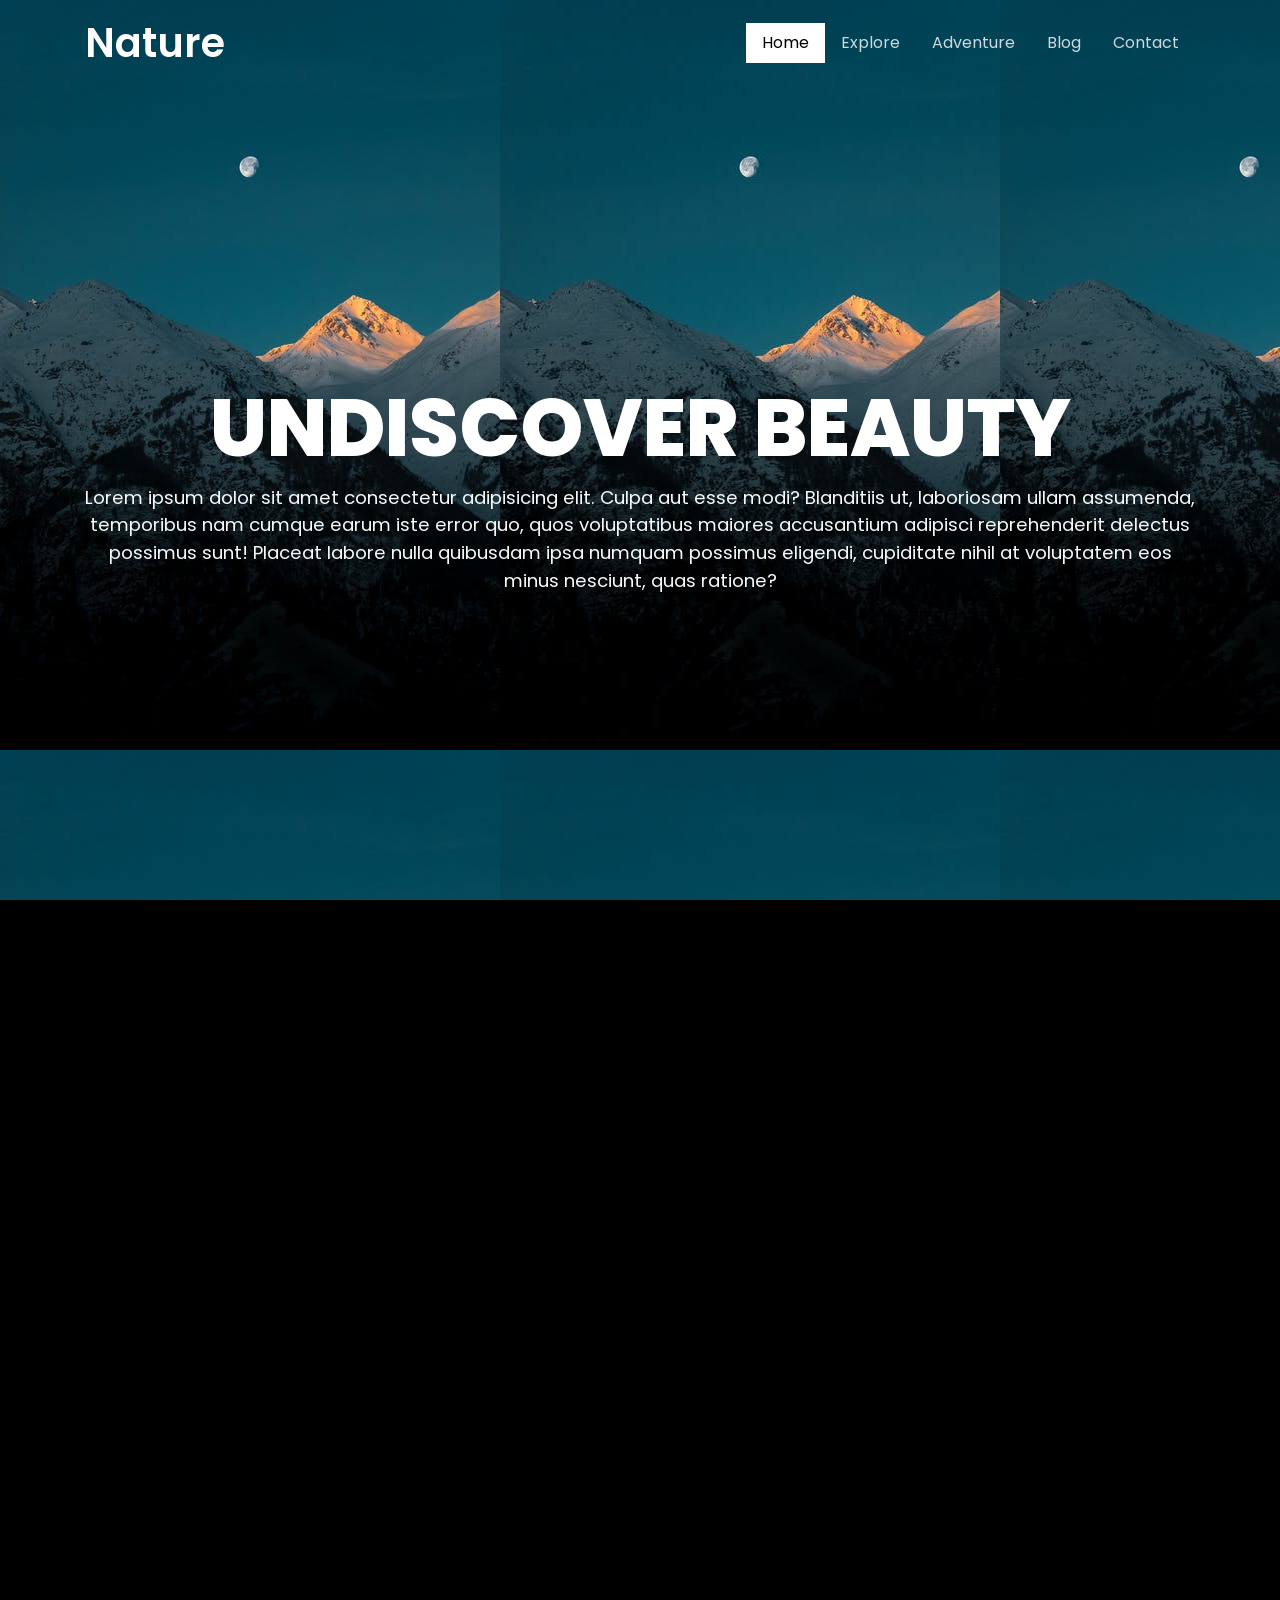
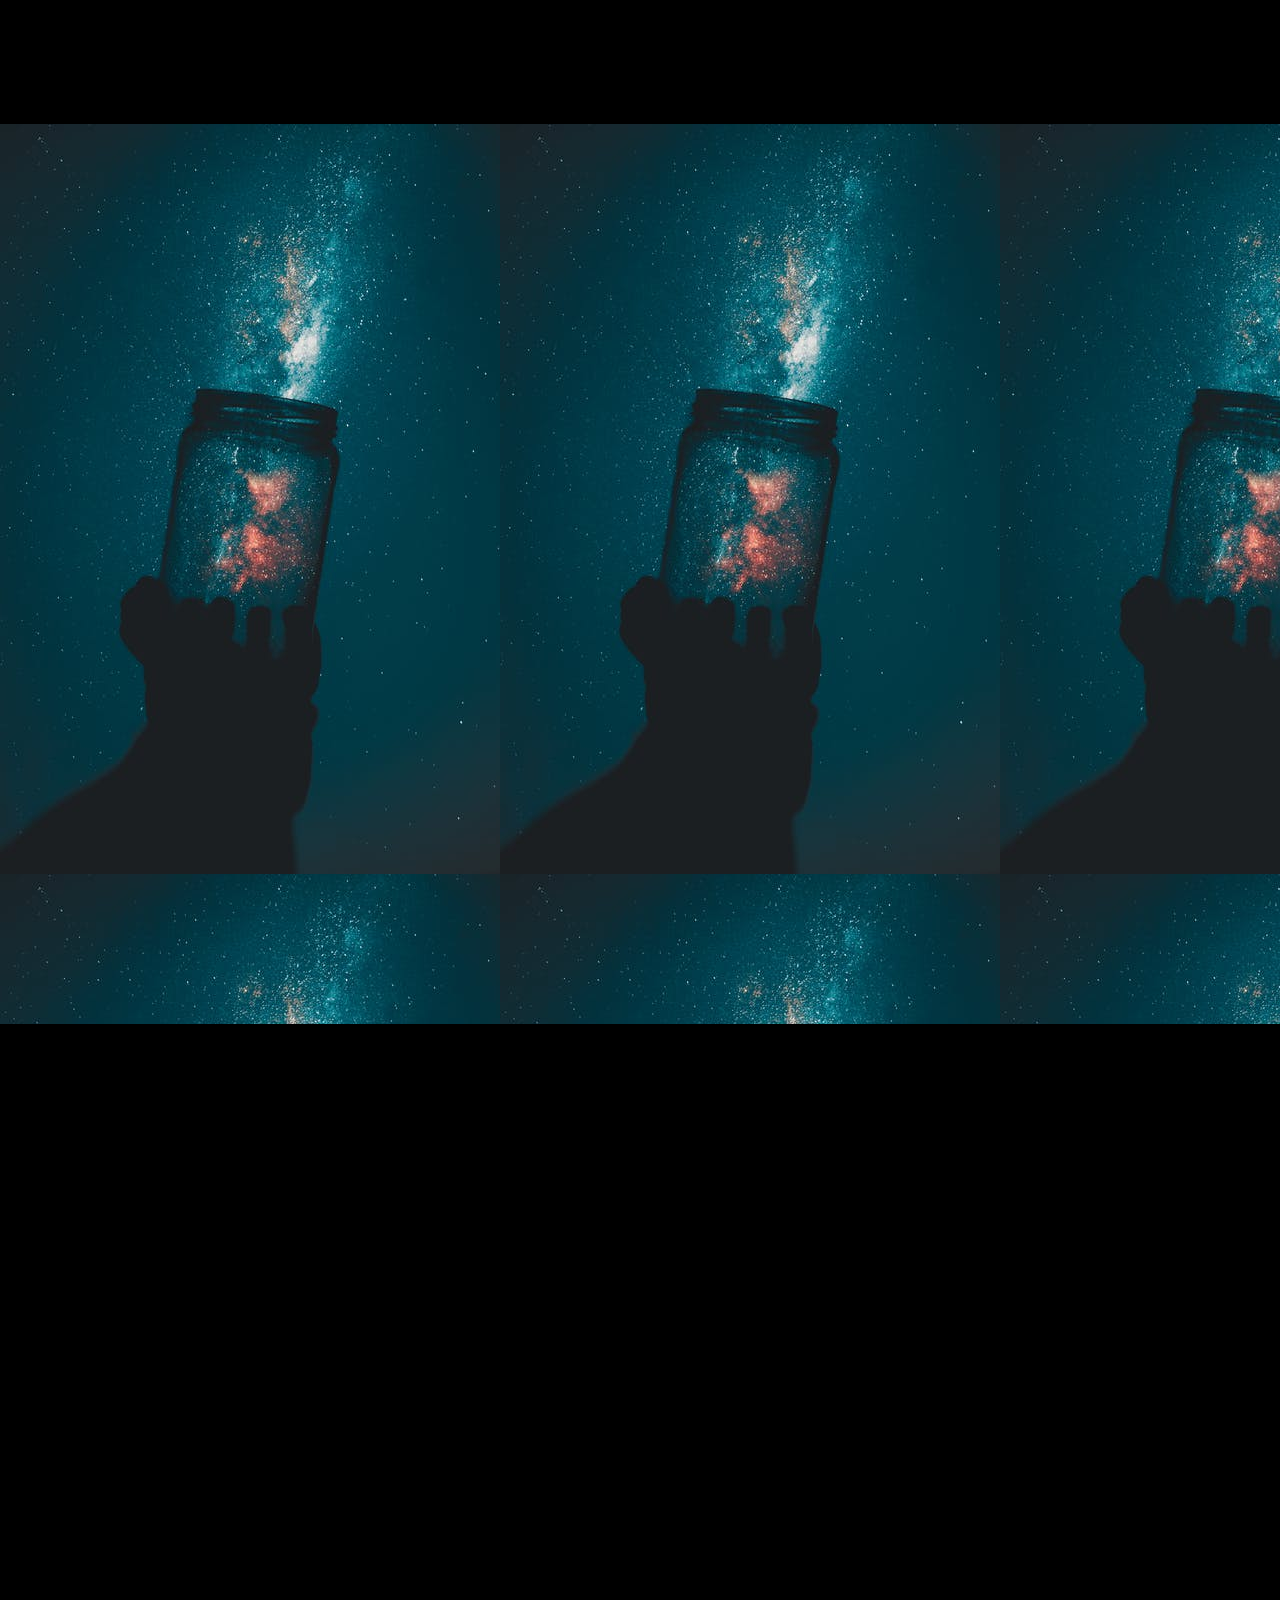
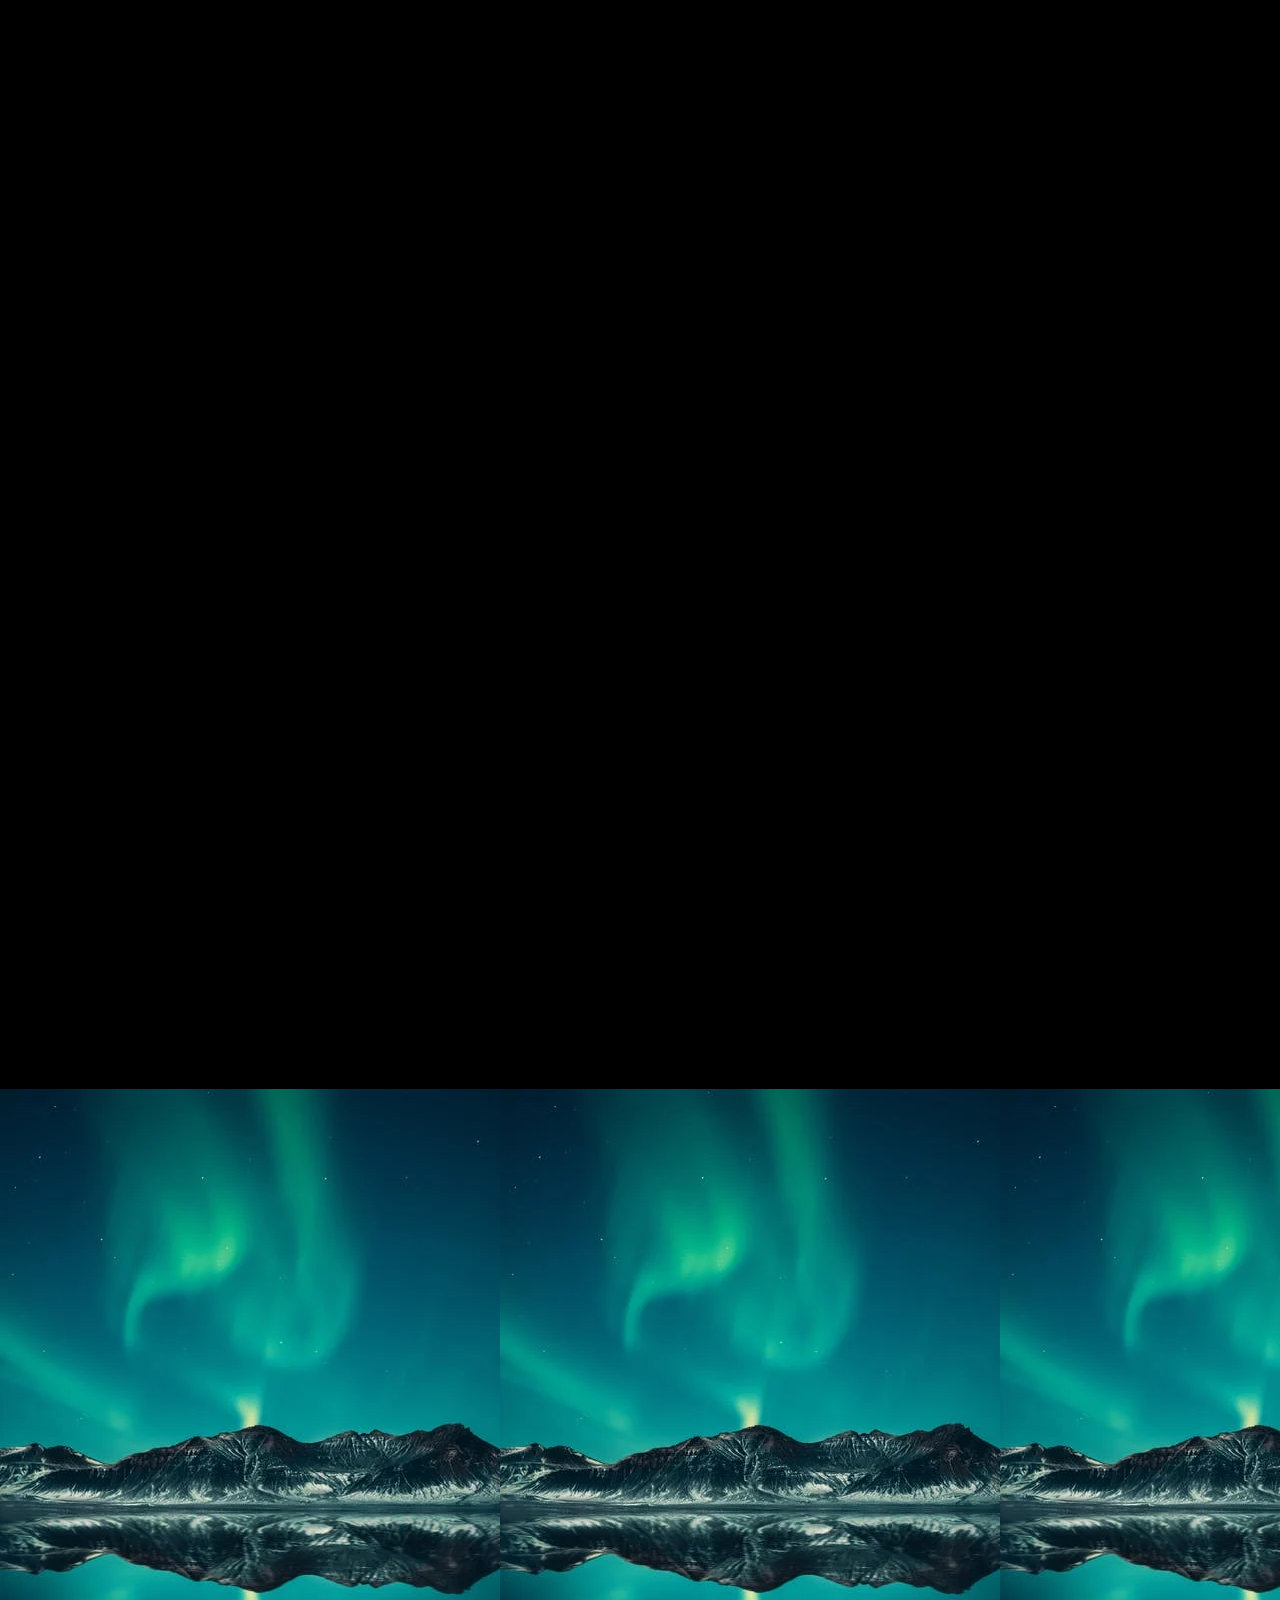
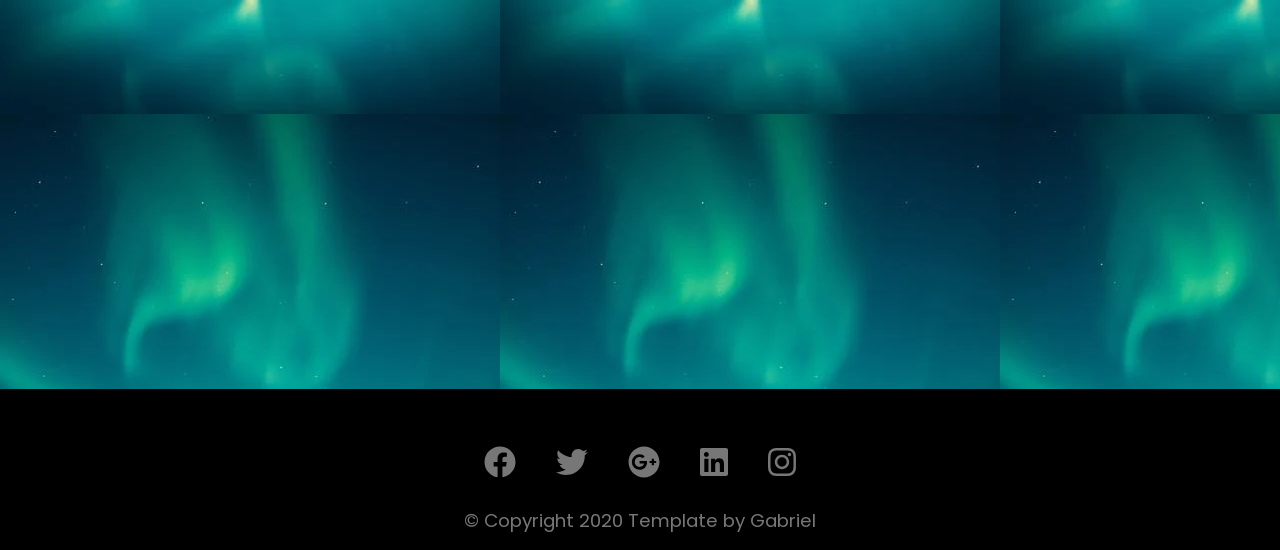
<file: index.html>
<!DOCTYPE html>
<html lang="en">
<head>
    <meta charset="UTF-8">
    <meta name="viewport" content="width=device-width, initial-scale=1.0">
    <title>Website Design</title>
    <!--Bootstrap css-->
    <link rel="stylesheet" href="https://cdn.jsdelivr.net/npm/bootstrap@4.5.3/dist/css/bootstrap.min.css" 
    integrity="sha384-TX8t27EcRE3e/ihU7zmQxVncDAy5uIKz4rEkgIXeMed4M0jlfIDPvg6uqKI2xXr2" 
    crossorigin="anonymous">
    <!--fontawesome-->
    <script src="all.js"></script>
    <!--google fonts-->
    <link href="https://fonts.googleapis.com/css2?family=Poppins:wght@400&display=swap" rel="stylesheet">
    <!-- Animation css -->
    <link rel="stylesheet" href="https://unpkg.com/aos@next/dist/aos.css" />
    <!--main css-->
    <link href="main.css" rel="stylesheet">
</head>
<body data-spy="scroll" data-target=".navbar" data-offset="50">
    <!-- Header section -->
    <header>
        <nav class="navbar navbar-expand-lg navbar-light bg-light fixed-top">
            <div class="container">
            <a class="navbar-brand" href="#">Nature</a>
            <button class="navbar-toggler" type="button" data-toggle="collapse" data-target="#navbarSupportedContent" aria-controls="navbarSupportedContent" aria-expanded="false" aria-label="Toggle navigation">
              <span class="navbar-toggler-icon"></span>
            </button>
          
            <div class="collapse navbar-collapse" id="navbarSupportedContent">
              <ul class="navbar-nav ml-lg-auto">
                <li class="nav-item ">
                  <a class="nav-link" href="#home">Home <span class="sr-only">(current)</span></a>
                </li>
                <li class="nav-item">
                  <a class="nav-link" href="#explore">Explore</a>
                </li>
                <li class="nav-item">
                    <a class="nav-link" href="#adventure">Adventure</a>
                  </li>
                  <li class="nav-item">
                    <a class="nav-link" href="#blog">Blog</a>
                  </li>
                  <li class="nav-item">
                    <a class="nav-link" href="#contact">Contact</a>
                  </li>
              </ul>
            </div>
            </div>
          </nav>
    </header>
    <!-- End of Header section -->
    <!-- Home Section -->
    <div class="jumbotron jumbotron-fluid height100p banner" id="home">
        <div class="container h100">
          <div class="contentBox h100">
                <div class="text-light">
                    <h1 data-aos="fade-up" data-aos-delay="0" data-aos-duration="1000" >Undiscover Beauty</h1>
                    <p data-aos="fade-up" data-aos-delay="500" data-aos-duration="1000" >Lorem ipsum dolor sit amet consectetur 
                        adipisicing elit. Culpa aut esse modi? Blanditiis ut, laboriosam 
                        ullam assumenda, temporibus nam cumque earum iste error quo, 
                        quos voluptatibus maiores accusantium adipisci reprehenderit 
                        delectus possimus sunt! Placeat labore nulla quibusdam ipsa 
                        numquam possimus eligendi, cupiditate nihil at voluptatem eos 
                        minus nesciunt, quas ratione?</p>
                </div>
          </div>
        </div>
      </div>
      <!-- End of Home Section -->
      <!-- Explore Section -->
      <section class="sec1" id="explore">
          <div class="container">
              <div class="row">
                  <div class="offset-sm-2 col-sm-8">
                      <div class="headerText text-center">
                          <h2 data-aos="fade-up" data-aos-delay="0" data-aos-duration="1000">Explore the World</h2>
                          <p data-aos="fade-up" data-aos-delay="500" data-aos-duration="1000">Lorem ipsum dolor sit amet, 
                              consectetur adipisicing elit. 
                              Tempora accusamus odit, obcaecati,
                               commodi est praesentium in officiis
                                accusantium aperiam repellendus,
                                 ea cumque! Ex quisquam adipisci 
                                 unde aliquid officiis doloribus 
                                 consectetur?</p>
                      </div>
                  </div>
              </div>

              <div class="row">
                <div class="col-sm-4">
                    <div class="placeBox" data-aos="fade-up" data-aos-delay="0" data-aos-duration="1000">
                        <div class="imgBx">
                            <img src="about-bcg.webp" class="img-fluid">
                        </div>
                        <div class="content">
                            <h3>Place Name<br><span>Country Name</span></h3>
                        </div>
                    </div>
                </div>

                <div class="col-sm-4">
                    <div class="placeBox" data-aos="fade-up" data-aos-delay="500" data-aos-duration="1000">
                        <div class="imgBx">
                            <img src="bcg.jpeg" class="img-fluid">
                        </div>
                        <div class="content">
                            <h3>Place Name<br><span>Country Name</span></h3>
                        </div>
                    </div>
                </div>

                <div class="col-sm-4">
                    <div class="placeBox" data-aos="fade-up" data-aos-delay="1000" data-aos-duration="1000">
                        <div class="imgBx">
                            <img src="about-bcg.webp" class="img-fluid">
                        </div>
                        <div class="content">
                            <h3>Place Name<br><span>Country Name</span></h3>
                        </div>
                    </div>
                </div>
            </div>
          </div>
      </section>
      <!-- End of Explore Section -->
      <!-- Adventure Section -->
      <section class="sec2" id="adventure">
          <div class="container h100">
              <div class="contentBox">
                  <div>
                      <h2 data-aos="fade-up" data-aos-delay="0" data-aos-duration="1000">Adventure is Everywhere</h2>
                      <p data-aos="fade-up" data-aos-delay="500" data-aos-duration="1000">
                          Lorem ipsum dolor sit amet consectetur adipisicing elit.
                           Debitis quas veritatis reiciendis numquam corrupti animi
                            vero, velit dolorem architecto? Ad expedita aliquam ea
                             dolorem. Dolor rerum tenetur id aut. Illum, aperiam 
                             ducimus, natus consequuntur cupiditate rem repellendus
                              et hic vel atque libero dolores minima quod perspiciatis 
                              nesciunt vitae qui magnam!
                      </p>
                      <a data-aos="fade-up" data-aos-delay="1000" data-aos-duration="1000" href="#" class="btn btnD1">Read More</a>
                  </div>
              </div>
          </div>
      </section>
      <!-- End of Adventure Section -->
      <!-- Blog Section -->
      <section class="sec3 blog" id="blog">
          <div class="container">
              <div class="row">
                  <div class="offset-sm-2 col-sm-8">
                      <div class="headerText text-center">
                          <h2 data-aos="fade-up" data-aos-delay="0" data-aos-duration="1000">Our Latest Post</h2>
                          <p data-aos="fade-up" data-aos-delay="500" data-aos-duration="1000">Lorem, ipsum dolor sit amet consectetur 
                              adipisicing elit. Cumque iusto sunt autem
                               sed at, eaque, exercitationem repellat natus 
                               dignissimos totam voluptate tempora. Iure
                                nobis nemo debitis? Beatae, exercitationem. 
                                Quam numquam ipsa asperiores vero cupiditate
                                 excepturi.
                                 </p>
                      </div>
                  </div>
              </div>
              <div class="row">

                  <div class="col-sm-6">
                      <div class="blogpost" data-aos="fade-up" data-aos-delay="0" data-aos-duration="1000">
                          <div class="imgBx">
                              <img src="about-bcg.webp" class="img-fluid">
                          </div>
                          <div class="content">
                              <h3>Lorem ipsum dolor sit amet
                                   consectetur adipisicing.
                                </h3>
                                <p>Lorem ipsum dolor, sit amet consectetur adipisicing
                                     elit. Amet suscipit id velit molestias, 
                                     blanditiis enim...
                                    </p>
                                    <a href="#" class="btn btnD2">Read More</a>
                                    <div class="clearfix"></div>
                          </div>
                      </div>
                  </div>

                  <div class="col-sm-6">
                    <div class="blogpost" data-aos="fade-up" data-aos-delay="500" data-aos-duration="1000">
                        <div class="imgBx">
                            <img src="about-bcg.webp" class="img-fluid">
                        </div>
                        <div class="content">
                            <h3>Lorem ipsum dolor sit amet
                                 consectetur adipisicing.
                              </h3>
                              <p>Lorem ipsum dolor, sit amet consectetur adipisicing
                                   elit. Amet suscipit id velit molestias, 
                                   blanditiis enim...
                                  </p>
                                  <a href="#" class="btn btnD2">Read More</a>
                                  <div class="clearfix"></div>
                        </div>
                    </div>
                </div>

                <div class="col-sm-6">
                    <div class="blogpost" data-aos="fade-up" data-aos-delay="0" data-aos-duration="1000">
                        <div class="imgBx">
                            <img src="bcg.jpeg" class="img-fluid">
                        </div>
                        <div class="content">
                            <h3>Lorem ipsum dolor sit amet
                                 consectetur adipisicing.
                              </h3>
                              <p>Lorem ipsum dolor, sit amet consectetur adipisicing
                                   elit. Amet suscipit id velit molestias, 
                                   blanditiis enim...
                                  </p>
                                  <a href="#" class="btn btnD2">Read More</a>
                                  <div class="clearfix"></div>
                        </div>
                    </div>
                </div>

                <div class="col-sm-6">
                    <div class="blogpost" data-aos="fade-up" data-aos-delay="500" data-aos-duration="1000">
                        <div class="imgBx">
                            <img src="bcg.jpeg" class="img-fluid">
                        </div>
                        <div class="content">
                            <h3>Lorem ipsum dolor sit amet
                                 consectetur adipisicing.
                              </h3>
                              <p>Lorem ipsum dolor, sit amet consectetur adipisicing
                                   elit. Amet suscipit id velit molestias, 
                                   blanditiis enim...
                                  </p>
                                  <a href="#" class="btn btnD2">Read More</a> 
                                  <div class="clearfix"></div>
                        </div>
                    </div>
                </div>
              </div>
          </div>
      </section>
      <!-- End of Blog Section -->
      <!-- Contact Section -->
      <section class="contact" id="contact">
          <div class="container">
              <div class="row">
                  <div class="col-sm-12">
                      <div class="headerText text-center">
                          <h2 data-aos="fade-up" data-aos-delay="0" data-aos-duration="1000">Contact Us</h2>
                          <p data-aos="fade-up" data-aos-delay="50" data-aos-duration="1000">Lorem ipsum dolor sit amet consectetur
                               adipisicing elit. Dolore repellendus</p>
                      </div>
                  </div>
              </div>
              <div class="row clearfix">
                  <div class="offset-sm-2 col-sm-8">
                      <form data-aos="fade-up" data-aos-delay="500" data-aos-duration="1000">
                          <div class="form-group">
                              <label class="text-light">Name</label>
                              <input type="text" name="" class="form-control">
                          </div>
                          <div class="form-group">
                            <label class="text-light">Email</label>
                            <input type="text" name="" class="form-control">
                        </div>
                        <div class="form-group">
                            <label class="text-light">Phone</label>
                            <input type="text" name="" class="form-control">
                        </div>
                        <div class="form-group">
                            <label class="text-light">Message</label>
                            <textarea class="textarea form-control" name=""></textarea>
                        </div>
                        <div class="form-group text-center">
                            <button class="btn btnD1">Send</button>
                        </div>
                      </form>
                  </div>
              </div>
          </div>
      </section>
      <!-- End of Contact Section -->
      <!-- Footer Section -->
      <footer>
          <div class="container">
              <div class="row">
                  <div class="col-sm-12">
                      <ul class="sci">
                          <li><a href="#"><i class="fab fa-facebook"></i></a></li>
                          <li><a href="#"><i class="fab fa-twitter"></i></a></li>
                          <li><a href="#"><i class="fab fa-google-plus"></i></a></li>
                          <li><a href="#"><i class="fab fa-linkedin"></i></a></li>
                          <li><a href="#"><i class="fab fa-instagram"></i></a></li>
                      </ul>
                      <p class="cpryt">&copy; Copyright 2020 Template by <a href="#">Gabriel</a></p>
                  </div>
              </div>
          </div>
      </footer>
      <!-- End of Footer Section -->

    <script src="https://code.jquery.com/jquery-3.5.1.slim.min.js" 
    integrity="sha384-DfXdz2htPH0lsSSs5nCTpuj/zy4C+OGpamoFVy38MVBnE+IbbVYUew+OrCXaRkfj" 
    crossorigin="anonymous"></script>
    <script src="https://cdn.jsdelivr.net/npm/popper.js@1.16.1/dist/umd/popper.min.js" 
    integrity="sha384-9/reFTGAW83EW2RDu2S0VKaIzap3H66lZH81PoYlFhbGU+6BZp6G7niu735Sk7lN" 
    crossorigin="anonymous"></script>
    <script src="https://cdn.jsdelivr.net/npm/bootstrap@4.5.3/dist/js/bootstrap.min.js" 
    integrity="sha384-w1Q4orYjBQndcko6MimVbzY0tgp4pWB4lZ7lr30WKz0vr/aWKhXdBNmNb5D92v7s" 
    crossorigin="anonymous"></script>
    <script src="https://unpkg.com/aos@next/dist/aos.js"></script>
    <script>
      AOS.init();
    </script>
    <script type="text/javascript">
        $(document).scroll(function(){
            $('.navbar').toggleClass('scrolled', $(this).
            scrollTop() > $('.navbar').height());
        });
    </script>
</body>
</html>
</file>
<file: main.css>
*
{
    outline: none !important;
    scroll-behavior: smooth;
}

body {
    font-family: 'Poppins', sans-serif;
}
header {
    position: relative;
    z-index: 1000000;
}
p {
    font-size: 1.15rem;
}
.navbar {
    background: transparent !important;
    transition: 1.5s;
}
.navbar.scrolled {
    background: #000 !important;
    transition: 1.5s;
}
.navbar-light .navbar-nav .active > .nav-link, .navbar-light .navbar-nav .nav-link.active, .navbar-light .navbar-nav .nav-link.show, .navbar-light .navbar-nav .show > .nav-link{
    color: #000;
    background: #fff;
}
.navbar-light .navbar-nav .active>.nav-link:hover {
    color:#000;
}
.navbar-light .navbar-nav .nav-link {
    color: rgba(255, 255, 255, .8);
}
.navbar-light .navbar-nav .nav-link:hover,
.navbar-light .navbar-nav .nav-link:focus{
    color: rgba(255, 255, 255, 1);
}
.navbar-light .navbar-brand,
.navbar-light .navbar-brand:hover,
.navbar-light .navbar-brand:focus
.navbar-light .navbar-brand:visited {
    color: rgba(255, 255, 255, 1);
    font-size: 2.5rem;
    font-weight: 600;
}
.banner {
    position: relative;
    top: 0;
    width: 100%;
    height: 100vh;
    background: url(mountainphoto.jpg);
    margin-bottom: 0;
}
/* .banner:before,
.sec2:before,
.contact:before {
    content: '';
    position: absolute;
    top: 0;
    left: 0;
    width: 100px;
    height: 400px;
    background: linear-gradient(#000, transparent);
    pointer-events: none;
}
.banner:after,
.sec2:after,
.contact:after {
    content: '';
    position: absolute;
    bottom: 0;
    left: 0;
    width: 100px;
    height: 400px;
    background: linear-gradient(360deg,#000, transparent);
    pointer-events: none;
} */
.height100p {
    height: 100vh;
}
.h100 {
    height: 100%;
}
.contentBox {
    position: relative;
    display: flex;
    justify-content: center;
    align-items: center;
    text-align: center;
    z-index: 10;
    padding-top: 90px;
}
.contentBox h1 {
    font-weight: 800;
    color: #fff;
    text-transform: uppercase;
    font-size: 5rem;
}
.contentBox p {
    font-weight: 1.3rem;
}
.sec1 {
    padding: 100px 0;
    background: #000;
}
.headerText {
    color: #fff;
}
.headerText  h2{
    font-size: 2.5rem;
    margin-bottom: 20px;
}
.placeBox {
    position: relative;
    max-width: 300px;
    height: 400px;
    margin: 0 auto;
    background: #000;
    margin-top: 30px;
}
.placeBox .imgBx {
    width: 100%;
    height: 100%;
}
.placeBox .imgBx img {
    width: 100%;
    height: 100%;
}
.placeBox .content {
    position: absolute;
    top:0;
    left:0;
    height:100%;
    width: 100%;
    display: flex;
    justify-content: baseline;
    align-items: flex-end;
}
.placeBox .content h3 {
    position: relative;
    margin: 0;
    padding:10px;
    background: rgba(0,0,0,.95);
    color: #fff;
    font-size: 20px;
    font-weight: 600;
    width: 100%;
    text-align: center;
}
.placeBox .content h3 span {
    font-size: 16px;
    font-weight: 500;
}
.sec2
{
    position: relative;
    background: url(starsinsky.jpg);
    height: 100vh;
    color: #fff
}
.sec2 h2 {
    font-weight: 800;
    color: #fff;
    text-transform: uppercase;
    font-size: 4.5rem;
    text-align: center;
}
.btnD1 {
    border: 2px solid #fff;
    color: #000;
    background: #fff;
    border-radius: 50px;
    padding: 15px 50px;
    font-size: 1.15rem;
    outline: none;
    font-weight: 500;
    margin-top: 20px;
}
.blog {
    position: relative;
    padding: 100px 0;
    background: #000;
}
.blogpost {
    position:relative;
    width: 100%;
    margin-top: 30px;
    background: #fff;
}
.blogpost .imgBx {
    height: 400px;
}
.blogpost .imgBx img {
    width: 100%;
    height: 100%;
    object-fit: cover;
}
.blogpost .content {
    padding: 15px;
}
.blogpost .content h3 {
    margin: 0;
    /* padding:0, 0, 10px; */
    font-weight: 600;
    font-size: 1.5rem;
}
.btnD2,
.btnD2:hover {
    background: #262626;
    color: #fff;
    border-radius: 30px;
    padding: 10px 20px;
    float: right;
}
.contact {
    position: relative;
    padding: 100px 0;
    background: url(greeneffect.webp);
    min-height: 100vh;
}
.contact form {
    position: relative;
    z-index: 1000;
}
.contact .form-control {
    background: transparent;
    border: none;
    border-bottom: 2px solid rgba(255, 255, 255, .2);
    height: 50px;
    border-radius: 0;
    color: #fff;
    background: rgba(0, 0, 0, .6);
}
.contact .form-control:focus,
.contact .form-control:hover {
    border: none;
    border-bottom: 2px solid rgba(255, 255, 255, 1);
    box-shadow: none;
}
.contact label {
    color: #fff;
    font-size: 1.25rem;
}
footer {
    background: #000;
    padding: 50px 0 0;
}
.sci {
    margin: 0;
    padding: 0;
    display: flex;
    justify-content: center;
    align-items: center;
}
.sci li {
    list-style: none;
    margin: 0 20px;
}
.sci li a {
    color: #777;
    font-size: 2em;
    transition: 0.5s;
}
.sci li a:hover {
    color: #fff;
}
.cpryt {
    margin-top: 20px;
    text-align: center;
    color: #777;
}
.cpryt a,
.cpryt a:hover {
    color: #777;
}
@media (min-width:992px)
{
    .navbar-expand-lg .navbar-nav .nav-link {
    padding-left: 1rem;
    padding-right: 1rem;
}
}
@media (max-width:992px)
{
    .navbar-light .navbar-toggler {
        background: #fff;
        border-radius: 0;
    }
    .banner {
        min-height: 100vh;
        padding: 100px 0;
    }
    .sec2 h2,
    .contentBox h1 {
        font-size: 2rem;
    }
    .contentBox {
        min-height: 20vh;
        margin-top: 100px, 0;
    }
    .blogpost .imgBx {
        height: 200px;
    }
}
</file>
